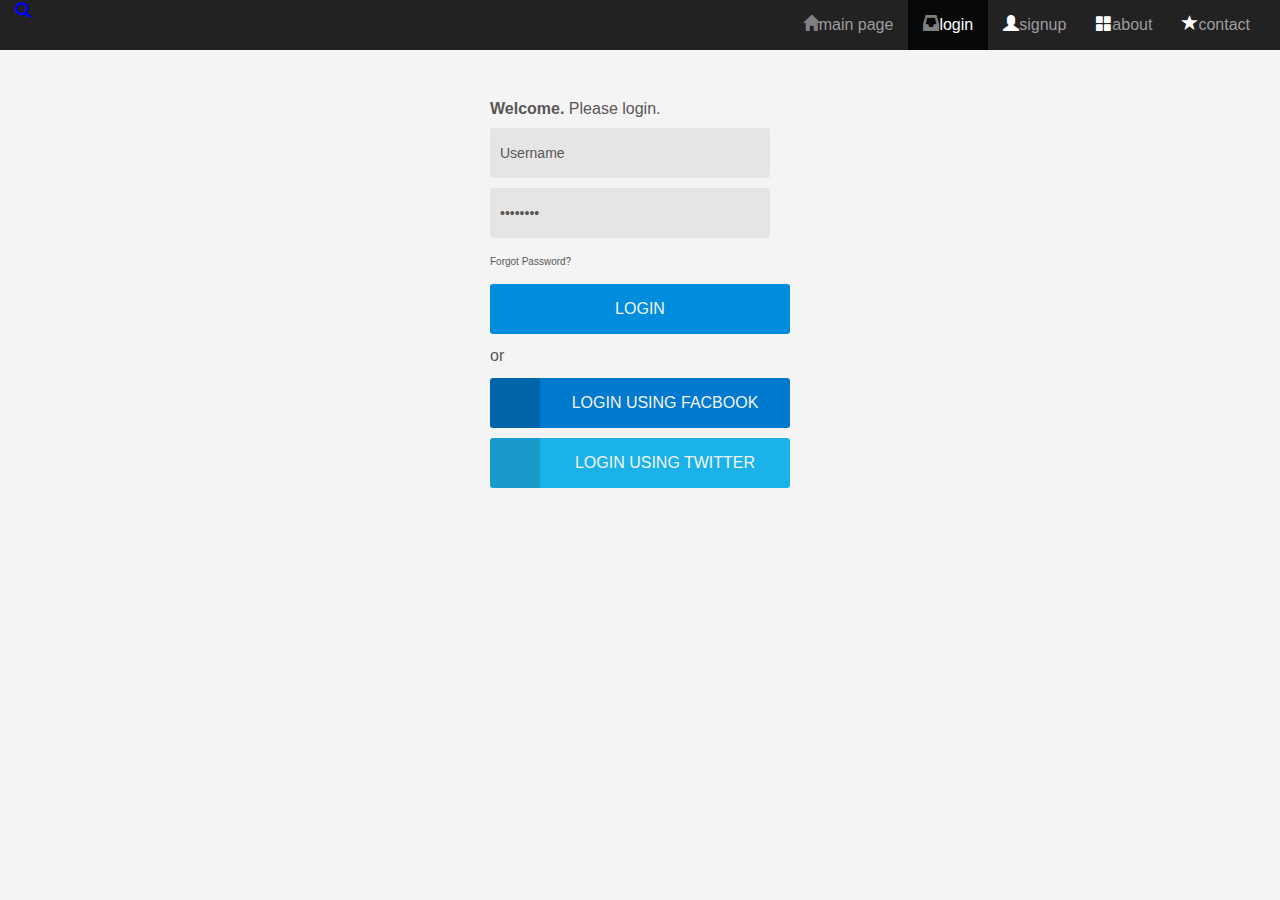
<file: login.html>
<!DOCTYPE html>
<html>
<head>
<meta charset="uff-8">
<title>workshop</title>
<script href="js/bootstrap.min.js"></script>
<script href="js/jquery-1.12.1.min.js"></script>
<link href="css/bootstrap.min.css" rel="stylesheet">
</head>
<nav class="nav navbar-inverse">
 <div class="container-fluid">
<ul class="nav navbar-nav pull-right">
<li><a href="file:///home/likewise-open/AMRITAVIDYA/u4cse15237/Desktop/bootstrap/bootstrap-3.3.6-dist/index.html"><span style="color:grey;" class="glyphicon glyphicon-home"></span>main page</a></li>
<li class="active"><a href="file:///home/likewise-open/AMRITAVIDYA/u4cse15237/Desktop/bootstrap/bootstrap-3.3.6-dist/login.html"><span style="color:grey;" class="glyphicon glyphicon-inbox"></span>login</a></li>
<li><a href="file:///home/likewise-open/AMRITAVIDYA/u4cse15237/Desktop/bootstrap/bootstrap-3.3.6-dist/signup.html"><span style="color:white;" class="glyphicon glyphicon-user"></span>signup</a></li>
<li><a href="http://u4cse15237.blogspot.in/"><span style="color:white;" class="glyphicon glyphicon-th-large"></span>about</a></li>
<li><a href="http://u4cse15237.blogspot.in/"><span style="color:white;" class="glyphicon glyphicon-star"></span>contact</a></li>
</ul> 
<span style="color:blue;" class="glyphicon glyphicon-search"></span>
</div>
</nav> 
<body>



<html>
<head>
<meta charset="utf-8">
<title>Best Login Page design in html and css</title>
<style type="text/css">
body {
background-color: #f4f4f4;
color: #5a5656;
font-family: 'Open Sans', Arial, Helvetica, sans-serif;
font-size: 16px;
line-height: 1.5em;
}
a { text-decoration: none; }
h1 { font-size: 1em; }
h1, p {
margin-bottom: 10px;
}
strong {
font-weight: bold;
}
.uppercase { text-transform: uppercase; }

/* ---------- LOGIN ---------- */
#login {
margin: 50px auto;
width: 300px;
}
form fieldset input[type="text"], input[type="password"] {
background-color: #e5e5e5;
border: none;
border-radius: 3px;
-moz-border-radius: 3px;
-webkit-border-radius: 3px;
color: #5a5656;
font-family: 'Open Sans', Arial, Helvetica, sans-serif;
font-size: 14px;
height: 50px;
outline: none;
padding: 0px 10px;
width: 280px;
-webkit-appearance:none;
}
form fieldset input[type="submit"] {
background-color: #008dde;
border: none;
border-radius: 3px;
-moz-border-radius: 3px;
-webkit-border-radius: 3px;
color: #f4f4f4;
cursor: pointer;
font-family: 'Open Sans', Arial, Helvetica, sans-serif;
height: 50px;
text-transform: uppercase;
width: 300px;
-webkit-appearance:none;
}
form fieldset a {
color: #5a5656;
font-size: 10px;
}
form fieldset a:hover { text-decoration: underline; }
.btn-round {
background-color: #5a5656;
border-radius: 50%;
-moz-border-radius: 50%;
-webkit-border-radius: 50%;
color: #f4f4f4;
display: block;
font-size: 12px;
height: 50px;
line-height: 50px;
margin: 30px 125px;
text-align: center;
text-transform: uppercase;
width: 50px;
}
.facebook-before {
background-color: #0064ab;
border-radius: 3px 0px 0px 3px;
-moz-border-radius: 3px 0px 0px 3px;
-webkit-border-radius: 3px 0px 0px 3px;
color: #f4f4f4;
display: block;
float: left;
height: 50px;
line-height: 50px;
text-align: center;
width: 50px;
}
.facebook {
background-color: #0079ce;
border: none;
border-radius: 0px 3px 3px 0px;
-moz-border-radius: 0px 3px 3px 0px;
-webkit-border-radius: 0px 3px 3px 0px;
color: #f4f4f4;
cursor: pointer;
height: 50px;
text-transform: uppercase;
width: 250px;
}
.twitter-before {
background-color: #189bcb;
border-radius: 3px 0px 0px 3px;
-moz-border-radius: 3px 0px 0px 3px;
-webkit-border-radius: 3px 0px 0px 3px;
color: #f4f4f4;
display: block;
float: left;
height: 50px;
line-height: 50px;
text-align: center;
width: 50px;
}
.twitter {
background-color: #1bb2e9;
border: none;
border-radius: 0px 3px 3px 0px;
-moz-border-radius: 0px 3px 3px 0px;
-webkit-border-radius: 0px 3px 3px 0px;
color: #f4f4f4;
cursor: pointer;
height: 50px;
text-transform: uppercase;
width: 250px;
}
</style>
</head>
<body>
<div id="login">
<h1><strong>Welcome.</strong> Please login.</h1>
<form action="javascript:void(0);" method="get">
<fieldset>
<p><input type="text" required value="Username" onBlur="if(this.value=='')this.value='Username'" onFocus="if(this.value=='Username')this.value='' "></p>
<p><input type="password" required value="Password" onBlur="if(this.value=='')this.value='Password'" onFocus="if(this.value=='Password')this.value='' "></p>
<p><a href="#">Forgot Password?</a></p>
<p><input type="submit" value="Login"></p>
</fieldset>
</form>
<p><span class="btn-square">or</span></p>
<p>
<a class="facebook-before"></a>
<button class="facebook">Login Using Facbook</button>
</p>
<p>
<a class="twitter-before"></a>
<button class="twitter">Login Using Twitter</button>
</p>
</div> <!-- end login -->
</body>
</html>

</body>
</html>
</file>
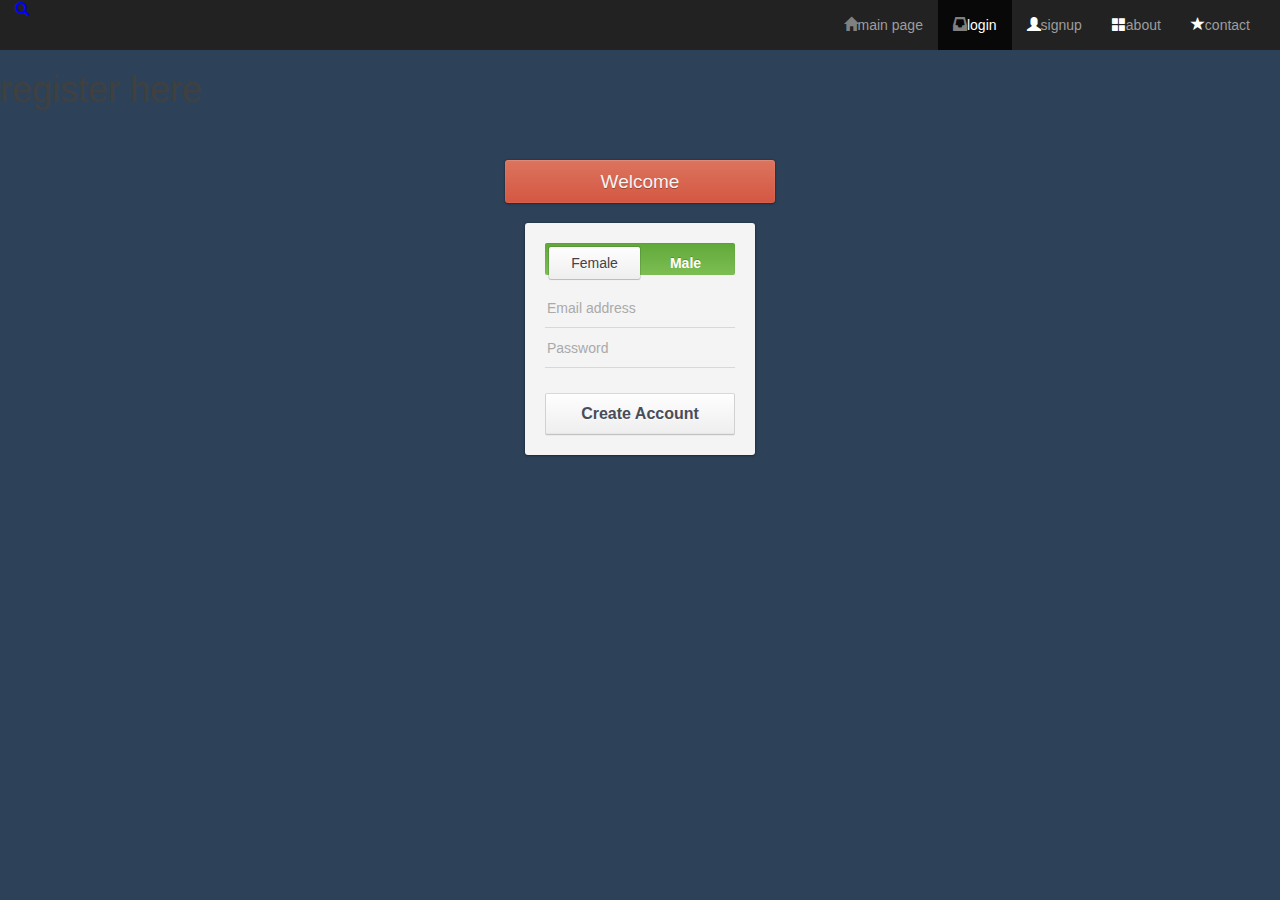
<file: signup.html>
<!DOCTYPE html>
<html>
<head>
<meta charset="uff-8">
<title>workshop</title>
<script href="js/bootstrap.min.js"></script>
<script href="js/jquery-1.12.1.min.js"></script>
<link href="css/bootstrap.min.css" rel="stylesheet">
<link rel="stylesheet" href="signup.css">
</head>
<nav class="nav navbar-inverse">
 <div class="container-fluid">
<ul class="nav navbar-nav pull-right">
<li><a href="file:///home/likewise-open/AMRITAVIDYA/u4cse15237/Desktop/bootstrap/bootstrap-3.3.6-dist/index.html"><span style="color:grey;" class="glyphicon glyphicon-home"></span>main page</a></li>
<li class="active"><a href="file:///home/likewise-open/AMRITAVIDYA/u4cse15237/Desktop/bootstrap/bootstrap-3.3.6-dist/login.html"><span style="color:grey;" class="glyphicon glyphicon-inbox"></span>login</a></li>
<li><a href="file:///home/likewise-open/AMRITAVIDYA/u4cse15237/Desktop/bootstrap/bootstrap-3.3.6-dist/signup.html"><span style="color:white;" class="glyphicon glyphicon-user"></span>signup</a></li>
<li><a href="http://u4cse15237.blogspot.in/"><span style="color:white;" class="glyphicon glyphicon-th-large"></span>about</a></li>
<li><a href="http://u4cse15237.blogspot.in/"><span style="color:white;" class="glyphicon glyphicon-star"></span>contact</a></li>
</ul> 
<span style="color:blue;" class="glyphicon glyphicon-search"></span>
</div>
</nav>
<body>
<h1>register here</h1>
<body background="https://wallpaperscraft.com/image/background_patterns_lines_shadow_43860_1920x1080.jpg">
  <h1 class="register-title">Welcome</h1>
  <form class="register">
  
    <div class="register-switch">
      <input type="radio" name="sex" value="F" id="sex_f" class="register-switch-input" checked>
      <label for="sex_f" class="register-switch-label">Female</label>
      <input type="radio" name="sex" value="M" id="sex_m" class="register-switch-input">
      <label for="sex_m" class="register-switch-label">Male</label>
    </div>
    <input type="email" class="register-input" placeholder="Email address">
    <input type="password" class="register-input" placeholder="Password">
    <input type="submit" value="Create Account" class="register-button">
  </form>
</body>
</html>

</body>
</html>
</file>
<file: signup.css>
body{ 
    background:https://wallpaperscraft.com/image/background_patterns_lines_shadow_43860_1920x1080.jpg
}
time, mark, audio, video {
  margin: 0;
  padding: 0;
  border: 0;
  font-size: 100%;
  font: inherit;
  vertical-align: baseline;
}

article, aside, details, figcaption, figure,
footer, header, hgroup, menu, nav, section {
  display: block;
}

body {
  line-height: 1;
}

ol, ul {
  list-style: none;
}

blockquote, q {
  quotes: none;
}

blockquote:before, blockquote:after,
q:before, q:after {
  content: '';
  content: none;
}

table {
  border-collapse: collapse;
  border-spacing: 0;
}

body {
  font: 14px/20px 'Helvetica Neue', Helvetica, Arial, sans-serif;
  color: #404040;
  background: #2d4259;
}

.register-title {
  width: 270px;
  line-height: 43px;
  margin: 50px auto 20px;
  font-size: 19px;
  font-weight: 500;
  color: white;
  color: rgba(255, 255, 255, 0.95);
  text-align: center;
  text-shadow: 0 1px rgba(0, 0, 0, 0.3);
  background: #d7604b;
  border-radius: 3px;
  background-image: -webkit-linear-gradient(top, #dc745e, #d45742);
  background-image: -moz-linear-gradient(top, #dc745e, #d45742);
  background-image: -o-linear-gradient(top, #dc745e, #d45742);
  background-image: linear-gradient(to bottom, #dc745e, #d45742);
  -webkit-box-shadow: inset 0 1px rgba(255, 255, 255, 0.1), inset 0 0 0 1px rgba(255, 255, 255, 0.05), 0 0 1px 1px rgba(0, 0, 0, 0.1), 0 1px 3px rgba(0, 0, 0, 0.3);
  box-shadow: inset 0 1px rgba(255, 255, 255, 0.1), inset 0 0 0 1px rgba(255, 255, 255, 0.05), 0 0 1px 1px rgba(0, 0, 0, 0.1), 0 1px 3px rgba(0, 0, 0, 0.3);
}

.register {
  margin: 0 auto;
  width: 230px;
  padding: 20px;
  background: #f4f4f4;
  border-radius: 3px;
  -webkit-box-shadow: 0 0 1px 1px rgba(0, 0, 0, 0.1), 0 1px 3px rgba(0, 0, 0, 0.3);
  box-shadow: 0 0 1px 1px rgba(0, 0, 0, 0.1), 0 1px 3px rgba(0, 0, 0, 0.3);
}

input {
  font-family: inherit;
  font-size: inherit;
  color: inherit;
  -webkit-box-sizing: border-box;
  -moz-box-sizing: border-box;
  box-sizing: border-box;
}

.register-input {
  display: block;
  width: 100%;
  height: 38px;
  margin-top: 2px;
  font-weight: 500;
  background: none;
  border: 0;
  border-bottom: 1px solid #d8d8d8;
}
.register-input:focus {
  border-color: #1e9ce6;
  outline: 0;
}

.register-button {
  display: block;
  width: 100%;
  height: 42px;
  margin-top: 25px;
  font-size: 16px;
  font-weight: bold;
  color: #494d59;
  text-align: center;
  text-shadow: 0 1px rgba(255, 255, 255, 0.5);
  background: #fcfcfc;
  border: 1px solid;
  border-color: #d8d8d8 #d1d1d1 #c3c3c3;
  border-radius: 2px;
  cursor: pointer;
  background-image: -webkit-linear-gradient(top, #fefefe, #eeeeee);
  background-image: -moz-linear-gradient(top, #fefefe, #eeeeee);
  background-image: -o-linear-gradient(top, #fefefe, #eeeeee);
  background-image: linear-gradient(to bottom, #fefefe, #eeeeee);
  -webkit-box-shadow: inset 0 -1px rgba(0, 0, 0, 0.03), 0 1px rgba(0, 0, 0, 0.04);
  box-shadow: inset 0 -1px rgba(0, 0, 0, 0.03), 0 1px rgba(0, 0, 0, 0.04);
}
.register-button:active {
  background: #eee;
  border-color: #c3c3c3 #d1d1d1 #d8d8d8;
  background-image: -webkit-linear-gradient(top, #eeeeee, #fcfcfc);
  background-image: -moz-linear-gradient(top, #eeeeee, #fcfcfc);
  background-image: -o-linear-gradient(top, #eeeeee, #fcfcfc);
  background-image: linear-gradient(to bottom, #eeeeee, #fcfcfc);
  -webkit-box-shadow: inset 0 1px rgba(0, 0, 0, 0.03);
  box-shadow: inset 0 1px rgba(0, 0, 0, 0.03);
}
.register-button:focus {
  outline: 0;
}

.register-switch {
  height: 32px;
  margin-bottom: 15px;
  padding: 4px;
  background: #6db244;
  border-radius: 2px;
  background-image: -webkit-linear-gradient(top, #60a83a, #7dbe52);
  background-image: -moz-linear-gradient(top, #60a83a, #7dbe52);
  background-image: -o-linear-gradient(top, #60a83a, #7dbe52);
  background-image: linear-gradient(to bottom, #60a83a, #7dbe52);
  -webkit-box-shadow: inset 0 1px rgba(0, 0, 0, 0.05), inset 1px 0 rgba(0, 0, 0, 0.02), inset -1px 0 rgba(0, 0, 0, 0.02);
  box-shadow: inset 0 1px rgba(0, 0, 0, 0.05), inset 1px 0 rgba(0, 0, 0, 0.02), inset -1px 0 rgba(0, 0, 0, 0.02);
}

.register-switch-input {
  display: none;
}

.register-switch-label {
  float: left;
  width: 50%;
  line-height: 32px;
  color: white;
  text-align: center;
  text-shadow: 0 -1px rgba(0, 0, 0, 0.2);
  cursor: pointer;
}
.register-switch-input:checked + .register-switch-label {
  font-weight: 500;
  color: #434248;
  text-shadow: 0 1px rgba(255, 255, 255, 0.5);
  background: white;
  border-radius: 2px;
  background-image: -webkit-linear-gradient(top, #fefefe, #eeeeee);
  background-image: -moz-linear-gradient(top, #fefefe, #eeeeee);
  background-image: -o-linear-gradient(top, #fefefe, #eeeeee);
  background-image: linear-gradient(to bottom, #fefefe, #eeeeee);
  -webkit-box-shadow: 0 1px 1px rgba(0, 0, 0, 0.15), 0 0 0 1px rgba(0, 0, 0, 0.1);
  box-shadow: 0 1px 1px rgba(0, 0, 0, 0.15), 0 0 0 1px rgba(0, 0, 0, 0.1);
}

:-moz-placeholder {
  color: #aaa;
  font-weight: 300;
}

::-moz-placeholder {
  color: #aaa;
  font-weight: 300;
  opacity: 1;
}

::-webkit-input-placeholder {
  color: #aaa;
  font-weight: 300;
}

:-ms-input-placeholder {
  color: #aaa;
  font-weight: 300;
}

::-moz-focus-inner {
  border: 0;
</file>
